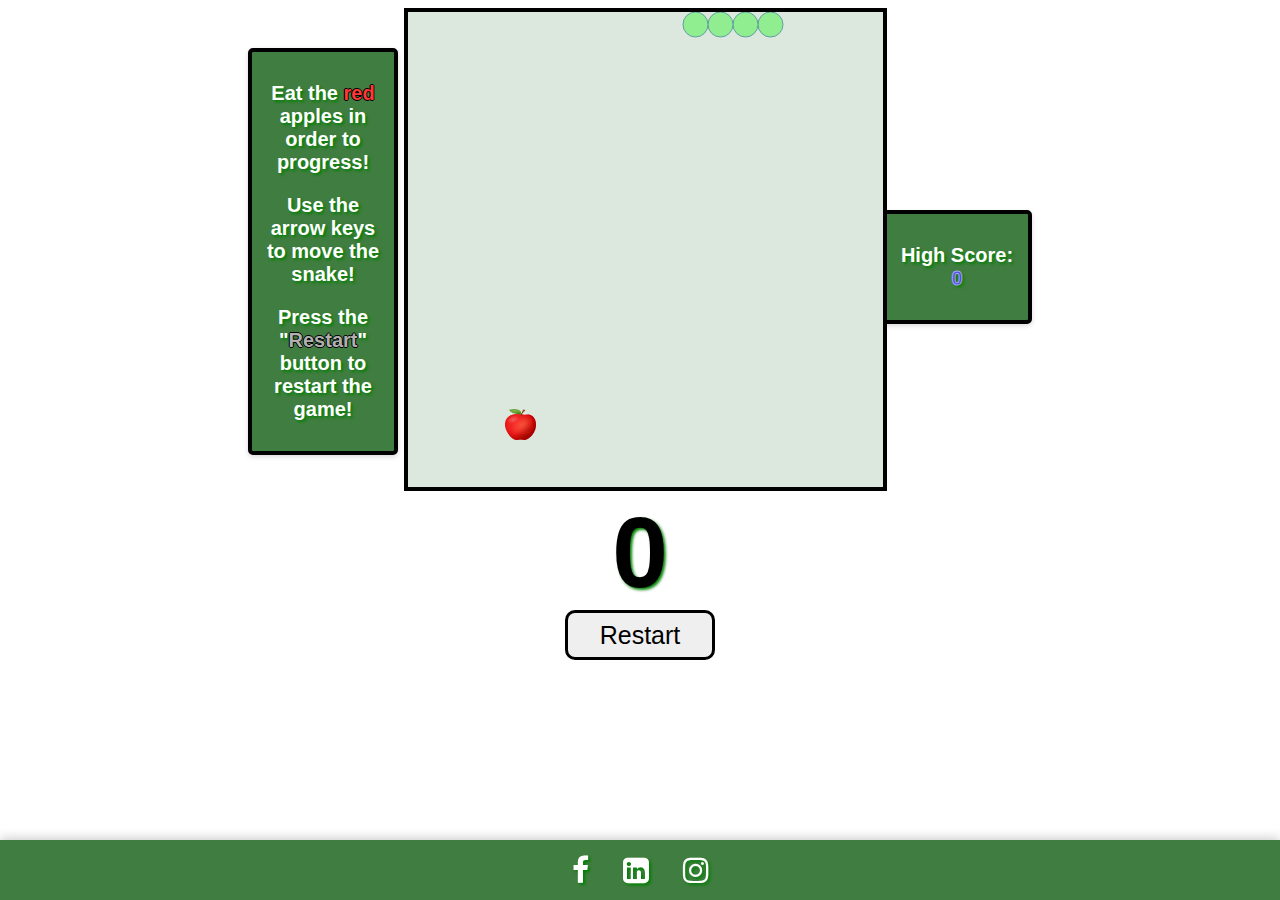
<file: index.html>
<!DOCTYPE html>
<html lang="en">
<head>
    <meta charset="UTF-8">
    <title>Had</title>
    <link href = "style.css" rel = "stylesheet">
    <link rel="icon" type="image/x-icon" href="https://cdn-icons-png.flaticon.com/512/427/427533.png">
    <link rel="stylesheet" href="https://cdnjs.cloudflare.com/ajax/libs/font-awesome/4.7.0/css/font-awesome.min.css">
</head>
<body>
<div id = "gameContainer">
    <canvas id = "gameBoard" width = "475" height = "475"></canvas>
    <div id="info">
        <div class="thematic-container">
            <p>Eat the <span style="color: #ff3737; text-shadow: -1px 0 black, 0 1px black, 1px 0 black, 0 -1px black;">red</span> apples in order to progress!</p>
            <p>Use the arrow keys to move the snake!</p>
            <p>Press the "<span style="color: #b0b0b0; text-shadow: -1px 0 black, 0 1px black, 1px 0 black, 0 -1px black;">Restart</span>" button to restart the game!</p>
        </div>
    </div>
    <div id = "scoreText">0</div>
    <button id = "resetBtn">Restart</button>
</div>

<div id="highScoreContainer">
    <div class="thematic-container">
        <p id="highScoreText">High Score: <span id='highScoreNumber'>0</span></p>
    </div>
</div>

<div class="footer">
    <a href="https://m.facebook.com/people/Tobiáš-Svášek/100010807543566/" target="_blank" class="fa fa-facebook"></a>
    <a href="https://www.linkedin.com/in/tobiáš-svášek-9b237a305?trk=contact-info" target="_blank" class="fa fa-linkedin-square"></a>
    <a href="https://www.instagram.com/tobi_sekk/" target="_blank" class="fa fa-instagram"></a>
</div>

<script src = "index.js"></script>
</body>
</html>
</file>
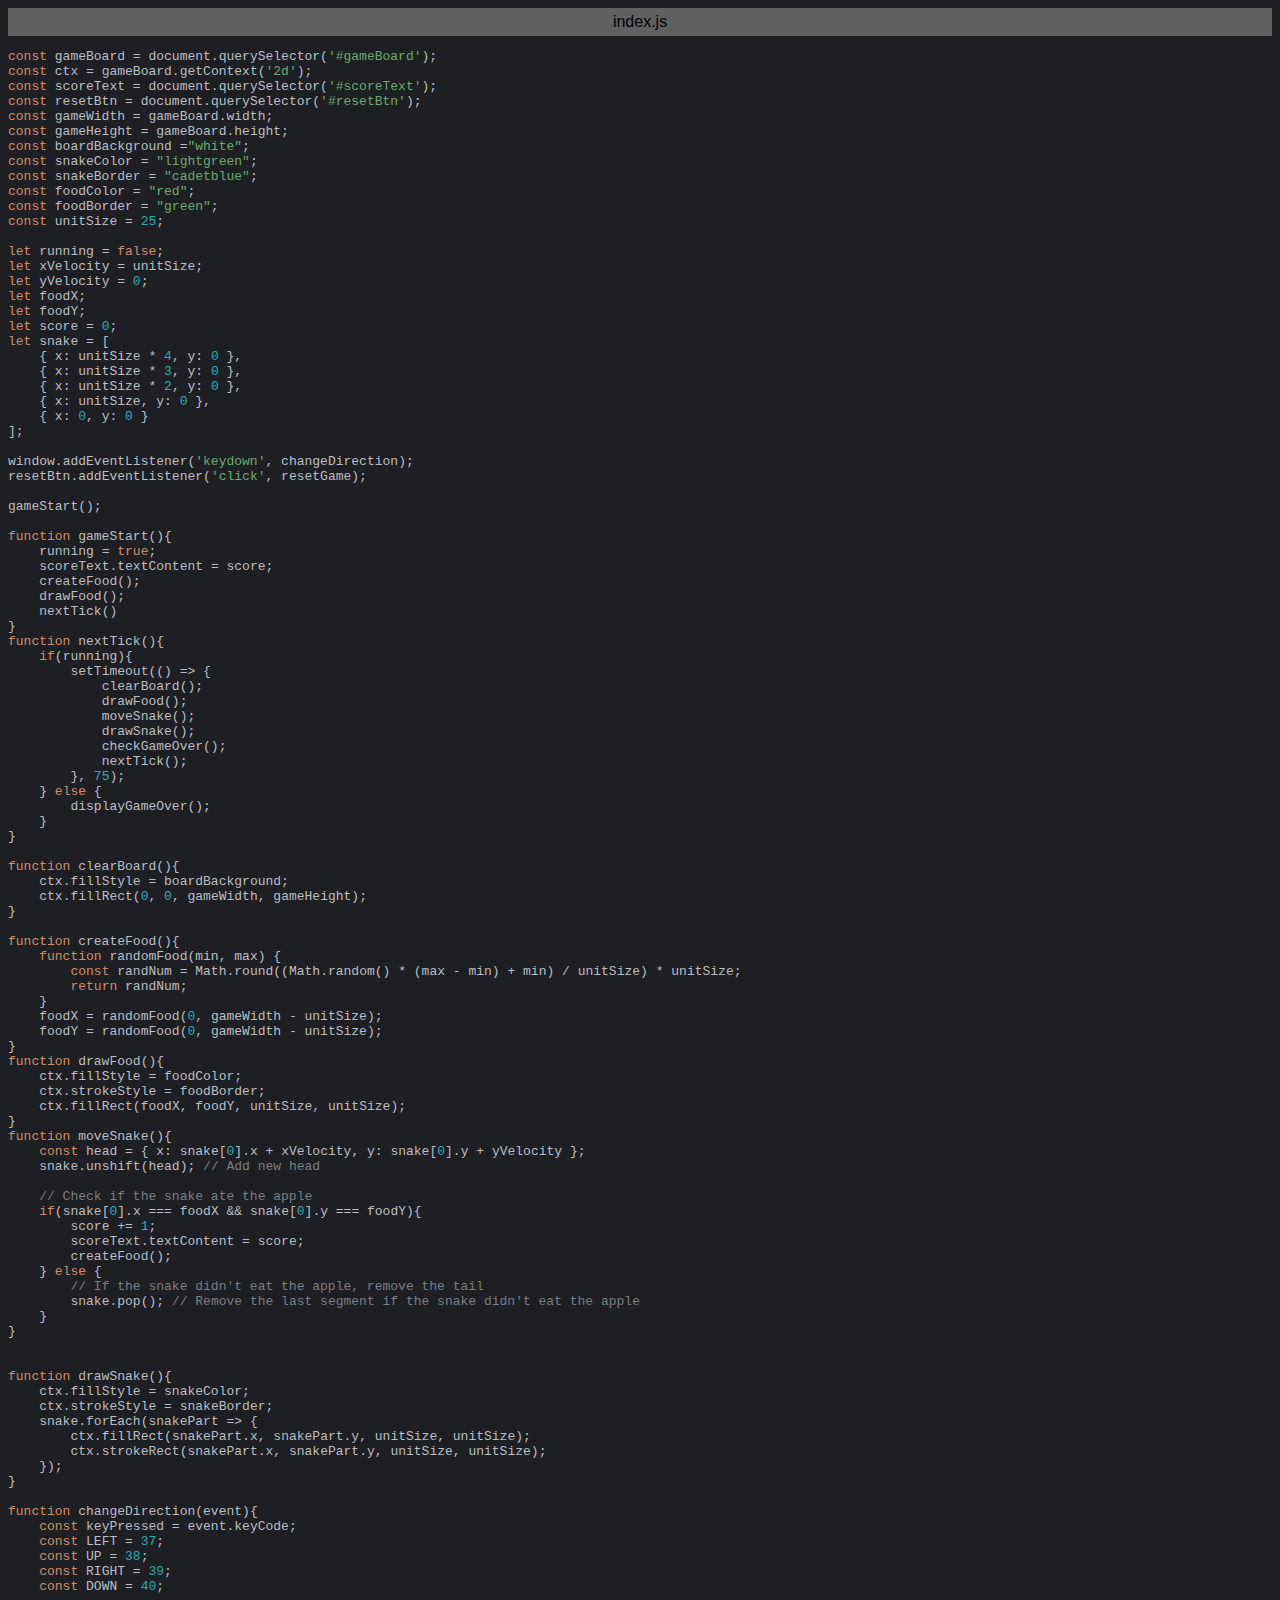
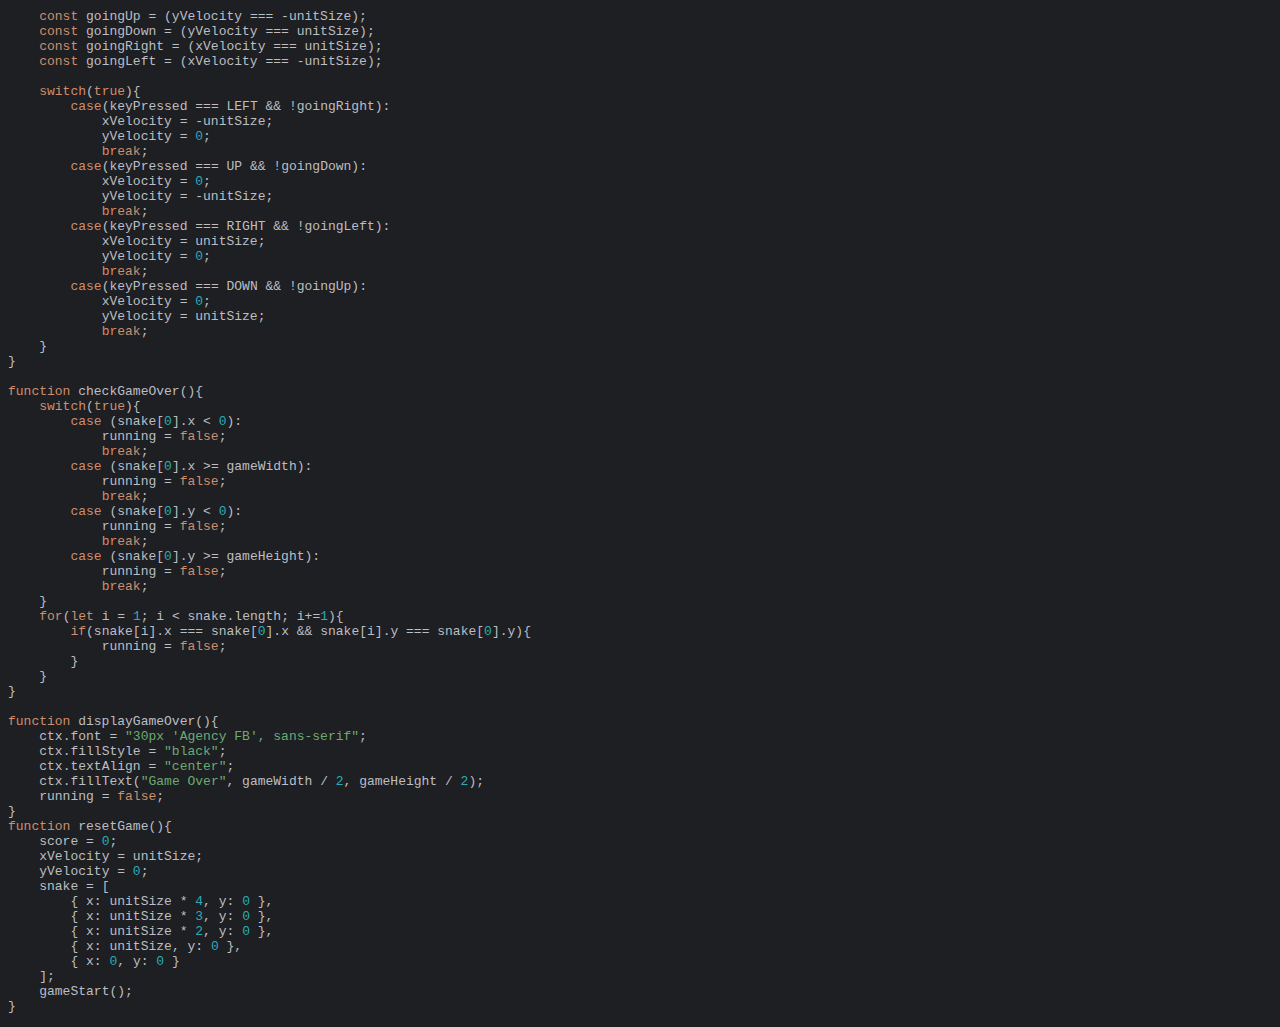
<file: exportToHTML/index.js.html>
<html>
<head>
<title>index.js</title>
<meta http-equiv="Content-Type" content="text/html; charset=utf-8">
<style type="text/css">
.s0 { color: #cf8e6d;}
.s1 { color: #bcbec4;}
.s2 { color: #bcbec4;}
.s3 { color: #6aab73;}
.s4 { color: #2aacb8;}
.s5 { color: #7a7e85;}
</style>
</head>
<body bgcolor="#1e1f22">
<table CELLSPACING=0 CELLPADDING=5 COLS=1 WIDTH="100%" BGCOLOR="#606060" >
<tr><td><center>
<font face="Arial, Helvetica" color="#000000">
index.js</font>
</center></td></tr></table>
<pre><span class="s0">const </span><span class="s1">gameBoard </span><span class="s2">= </span><span class="s1">document</span><span class="s2">.</span><span class="s1">querySelector</span><span class="s2">(</span><span class="s3">'#gameBoard'</span><span class="s2">);</span>
<span class="s0">const </span><span class="s1">ctx </span><span class="s2">= </span><span class="s1">gameBoard</span><span class="s2">.</span><span class="s1">getContext</span><span class="s2">(</span><span class="s3">'2d'</span><span class="s2">);</span>
<span class="s0">const </span><span class="s1">scoreText </span><span class="s2">= </span><span class="s1">document</span><span class="s2">.</span><span class="s1">querySelector</span><span class="s2">(</span><span class="s3">'#scoreText'</span><span class="s2">);</span>
<span class="s0">const </span><span class="s1">resetBtn </span><span class="s2">= </span><span class="s1">document</span><span class="s2">.</span><span class="s1">querySelector</span><span class="s2">(</span><span class="s3">'#resetBtn'</span><span class="s2">);</span>
<span class="s0">const </span><span class="s1">gameWidth </span><span class="s2">= </span><span class="s1">gameBoard</span><span class="s2">.</span><span class="s1">width</span><span class="s2">;</span>
<span class="s0">const </span><span class="s1">gameHeight </span><span class="s2">= </span><span class="s1">gameBoard</span><span class="s2">.</span><span class="s1">height</span><span class="s2">;</span>
<span class="s0">const </span><span class="s1">boardBackground </span><span class="s2">=</span><span class="s3">&quot;white&quot;</span><span class="s2">;</span>
<span class="s0">const </span><span class="s1">snakeColor </span><span class="s2">= </span><span class="s3">&quot;lightgreen&quot;</span><span class="s2">;</span>
<span class="s0">const </span><span class="s1">snakeBorder </span><span class="s2">= </span><span class="s3">&quot;cadetblue&quot;</span><span class="s2">;</span>
<span class="s0">const </span><span class="s1">foodColor </span><span class="s2">= </span><span class="s3">&quot;red&quot;</span><span class="s2">;</span>
<span class="s0">const </span><span class="s1">foodBorder </span><span class="s2">= </span><span class="s3">&quot;green&quot;</span><span class="s2">;</span>
<span class="s0">const </span><span class="s1">unitSize </span><span class="s2">= </span><span class="s4">25</span><span class="s2">;</span>

<span class="s0">let </span><span class="s1">running </span><span class="s2">= </span><span class="s0">false</span><span class="s2">;</span>
<span class="s0">let </span><span class="s1">xVelocity </span><span class="s2">= </span><span class="s1">unitSize</span><span class="s2">;</span>
<span class="s0">let </span><span class="s1">yVelocity </span><span class="s2">= </span><span class="s4">0</span><span class="s2">;</span>
<span class="s0">let </span><span class="s1">foodX</span><span class="s2">;</span>
<span class="s0">let </span><span class="s1">foodY</span><span class="s2">;</span>
<span class="s0">let </span><span class="s1">score </span><span class="s2">= </span><span class="s4">0</span><span class="s2">;</span>
<span class="s0">let </span><span class="s1">snake </span><span class="s2">= [</span>
    <span class="s2">{ </span><span class="s1">x</span><span class="s2">: </span><span class="s1">unitSize </span><span class="s2">* </span><span class="s4">4</span><span class="s2">, </span><span class="s1">y</span><span class="s2">: </span><span class="s4">0 </span><span class="s2">},</span>
    <span class="s2">{ </span><span class="s1">x</span><span class="s2">: </span><span class="s1">unitSize </span><span class="s2">* </span><span class="s4">3</span><span class="s2">, </span><span class="s1">y</span><span class="s2">: </span><span class="s4">0 </span><span class="s2">},</span>
    <span class="s2">{ </span><span class="s1">x</span><span class="s2">: </span><span class="s1">unitSize </span><span class="s2">* </span><span class="s4">2</span><span class="s2">, </span><span class="s1">y</span><span class="s2">: </span><span class="s4">0 </span><span class="s2">},</span>
    <span class="s2">{ </span><span class="s1">x</span><span class="s2">: </span><span class="s1">unitSize</span><span class="s2">, </span><span class="s1">y</span><span class="s2">: </span><span class="s4">0 </span><span class="s2">},</span>
    <span class="s2">{ </span><span class="s1">x</span><span class="s2">: </span><span class="s4">0</span><span class="s2">, </span><span class="s1">y</span><span class="s2">: </span><span class="s4">0 </span><span class="s2">}</span>
<span class="s2">];</span>

<span class="s1">window</span><span class="s2">.</span><span class="s1">addEventListener</span><span class="s2">(</span><span class="s3">'keydown'</span><span class="s2">, </span><span class="s1">changeDirection</span><span class="s2">);</span>
<span class="s1">resetBtn</span><span class="s2">.</span><span class="s1">addEventListener</span><span class="s2">(</span><span class="s3">'click'</span><span class="s2">, </span><span class="s1">resetGame</span><span class="s2">);</span>

<span class="s1">gameStart</span><span class="s2">();</span>

<span class="s0">function </span><span class="s1">gameStart</span><span class="s2">(){</span>
    <span class="s1">running </span><span class="s2">= </span><span class="s0">true</span><span class="s2">;</span>
    <span class="s1">scoreText</span><span class="s2">.</span><span class="s1">textContent </span><span class="s2">= </span><span class="s1">score</span><span class="s2">;</span>
    <span class="s1">createFood</span><span class="s2">();</span>
    <span class="s1">drawFood</span><span class="s2">();</span>
    <span class="s1">nextTick</span><span class="s2">()</span>
<span class="s2">}</span>
<span class="s0">function </span><span class="s1">nextTick</span><span class="s2">(){</span>
    <span class="s0">if</span><span class="s2">(</span><span class="s1">running</span><span class="s2">){</span>
        <span class="s1">setTimeout</span><span class="s2">(() =&gt; {</span>
            <span class="s1">clearBoard</span><span class="s2">();</span>
            <span class="s1">drawFood</span><span class="s2">();</span>
            <span class="s1">moveSnake</span><span class="s2">();</span>
            <span class="s1">drawSnake</span><span class="s2">();</span>
            <span class="s1">checkGameOver</span><span class="s2">();</span>
            <span class="s1">nextTick</span><span class="s2">();</span>
        <span class="s2">}, </span><span class="s4">75</span><span class="s2">);</span>
    <span class="s2">} </span><span class="s0">else </span><span class="s2">{</span>
        <span class="s1">displayGameOver</span><span class="s2">();</span>
    <span class="s2">}</span>
<span class="s2">}</span>

<span class="s0">function </span><span class="s1">clearBoard</span><span class="s2">(){</span>
    <span class="s1">ctx</span><span class="s2">.</span><span class="s1">fillStyle </span><span class="s2">= </span><span class="s1">boardBackground</span><span class="s2">;</span>
    <span class="s1">ctx</span><span class="s2">.</span><span class="s1">fillRect</span><span class="s2">(</span><span class="s4">0</span><span class="s2">, </span><span class="s4">0</span><span class="s2">, </span><span class="s1">gameWidth</span><span class="s2">, </span><span class="s1">gameHeight</span><span class="s2">);</span>
<span class="s2">}</span>

<span class="s0">function </span><span class="s1">createFood</span><span class="s2">(){</span>
    <span class="s0">function </span><span class="s1">randomFood</span><span class="s2">(</span><span class="s1">min</span><span class="s2">, </span><span class="s1">max</span><span class="s2">) {</span>
        <span class="s0">const </span><span class="s1">randNum </span><span class="s2">= </span><span class="s1">Math</span><span class="s2">.</span><span class="s1">round</span><span class="s2">((</span><span class="s1">Math</span><span class="s2">.</span><span class="s1">random</span><span class="s2">() * (</span><span class="s1">max </span><span class="s2">- </span><span class="s1">min</span><span class="s2">) + </span><span class="s1">min</span><span class="s2">) / </span><span class="s1">unitSize</span><span class="s2">) * </span><span class="s1">unitSize</span><span class="s2">;</span>
        <span class="s0">return </span><span class="s1">randNum</span><span class="s2">;</span>
    <span class="s2">}</span>
    <span class="s1">foodX </span><span class="s2">= </span><span class="s1">randomFood</span><span class="s2">(</span><span class="s4">0</span><span class="s2">, </span><span class="s1">gameWidth </span><span class="s2">- </span><span class="s1">unitSize</span><span class="s2">);</span>
    <span class="s1">foodY </span><span class="s2">= </span><span class="s1">randomFood</span><span class="s2">(</span><span class="s4">0</span><span class="s2">, </span><span class="s1">gameWidth </span><span class="s2">- </span><span class="s1">unitSize</span><span class="s2">);</span>
<span class="s2">}</span>
<span class="s0">function </span><span class="s1">drawFood</span><span class="s2">(){</span>
    <span class="s1">ctx</span><span class="s2">.</span><span class="s1">fillStyle </span><span class="s2">= </span><span class="s1">foodColor</span><span class="s2">;</span>
    <span class="s1">ctx</span><span class="s2">.</span><span class="s1">strokeStyle </span><span class="s2">= </span><span class="s1">foodBorder</span><span class="s2">;</span>
    <span class="s1">ctx</span><span class="s2">.</span><span class="s1">fillRect</span><span class="s2">(</span><span class="s1">foodX</span><span class="s2">, </span><span class="s1">foodY</span><span class="s2">, </span><span class="s1">unitSize</span><span class="s2">, </span><span class="s1">unitSize</span><span class="s2">);</span>
<span class="s2">}</span>
<span class="s0">function </span><span class="s1">moveSnake</span><span class="s2">(){</span>
    <span class="s0">const </span><span class="s1">head </span><span class="s2">= { </span><span class="s1">x</span><span class="s2">: </span><span class="s1">snake</span><span class="s2">[</span><span class="s4">0</span><span class="s2">].</span><span class="s1">x </span><span class="s2">+ </span><span class="s1">xVelocity</span><span class="s2">, </span><span class="s1">y</span><span class="s2">: </span><span class="s1">snake</span><span class="s2">[</span><span class="s4">0</span><span class="s2">].</span><span class="s1">y </span><span class="s2">+ </span><span class="s1">yVelocity </span><span class="s2">};</span>
    <span class="s1">snake</span><span class="s2">.</span><span class="s1">unshift</span><span class="s2">(</span><span class="s1">head</span><span class="s2">); </span><span class="s5">// Add new head</span>

    <span class="s5">// Check if the snake ate the apple</span>
    <span class="s0">if</span><span class="s2">(</span><span class="s1">snake</span><span class="s2">[</span><span class="s4">0</span><span class="s2">].</span><span class="s1">x </span><span class="s2">=== </span><span class="s1">foodX </span><span class="s2">&amp;&amp; </span><span class="s1">snake</span><span class="s2">[</span><span class="s4">0</span><span class="s2">].</span><span class="s1">y </span><span class="s2">=== </span><span class="s1">foodY</span><span class="s2">){</span>
        <span class="s1">score </span><span class="s2">+= </span><span class="s4">1</span><span class="s2">;</span>
        <span class="s1">scoreText</span><span class="s2">.</span><span class="s1">textContent </span><span class="s2">= </span><span class="s1">score</span><span class="s2">;</span>
        <span class="s1">createFood</span><span class="s2">();</span>
    <span class="s2">} </span><span class="s0">else </span><span class="s2">{</span>
        <span class="s5">// If the snake didn't eat the apple, remove the tail</span>
        <span class="s1">snake</span><span class="s2">.</span><span class="s1">pop</span><span class="s2">(); </span><span class="s5">// Remove the last segment if the snake didn't eat the apple</span>
    <span class="s2">}</span>
<span class="s2">}</span>


<span class="s0">function </span><span class="s1">drawSnake</span><span class="s2">(){</span>
    <span class="s1">ctx</span><span class="s2">.</span><span class="s1">fillStyle </span><span class="s2">= </span><span class="s1">snakeColor</span><span class="s2">;</span>
    <span class="s1">ctx</span><span class="s2">.</span><span class="s1">strokeStyle </span><span class="s2">= </span><span class="s1">snakeBorder</span><span class="s2">;</span>
    <span class="s1">snake</span><span class="s2">.</span><span class="s1">forEach</span><span class="s2">(</span><span class="s1">snakePart </span><span class="s2">=&gt; {</span>
        <span class="s1">ctx</span><span class="s2">.</span><span class="s1">fillRect</span><span class="s2">(</span><span class="s1">snakePart</span><span class="s2">.</span><span class="s1">x</span><span class="s2">, </span><span class="s1">snakePart</span><span class="s2">.</span><span class="s1">y</span><span class="s2">, </span><span class="s1">unitSize</span><span class="s2">, </span><span class="s1">unitSize</span><span class="s2">);</span>
        <span class="s1">ctx</span><span class="s2">.</span><span class="s1">strokeRect</span><span class="s2">(</span><span class="s1">snakePart</span><span class="s2">.</span><span class="s1">x</span><span class="s2">, </span><span class="s1">snakePart</span><span class="s2">.</span><span class="s1">y</span><span class="s2">, </span><span class="s1">unitSize</span><span class="s2">, </span><span class="s1">unitSize</span><span class="s2">);</span>
    <span class="s2">});</span>
<span class="s2">}</span>

<span class="s0">function </span><span class="s1">changeDirection</span><span class="s2">(</span><span class="s1">event</span><span class="s2">){</span>
    <span class="s0">const </span><span class="s1">keyPressed </span><span class="s2">= </span><span class="s1">event</span><span class="s2">.</span><span class="s1">keyCode</span><span class="s2">;</span>
    <span class="s0">const </span><span class="s1">LEFT </span><span class="s2">= </span><span class="s4">37</span><span class="s2">;</span>
    <span class="s0">const </span><span class="s1">UP </span><span class="s2">= </span><span class="s4">38</span><span class="s2">;</span>
    <span class="s0">const </span><span class="s1">RIGHT </span><span class="s2">= </span><span class="s4">39</span><span class="s2">;</span>
    <span class="s0">const </span><span class="s1">DOWN </span><span class="s2">= </span><span class="s4">40</span><span class="s2">;</span>

    <span class="s0">const </span><span class="s1">goingUp </span><span class="s2">= (</span><span class="s1">yVelocity </span><span class="s2">=== -</span><span class="s1">unitSize</span><span class="s2">);</span>
    <span class="s0">const </span><span class="s1">goingDown </span><span class="s2">= (</span><span class="s1">yVelocity </span><span class="s2">=== </span><span class="s1">unitSize</span><span class="s2">);</span>
    <span class="s0">const </span><span class="s1">goingRight </span><span class="s2">= (</span><span class="s1">xVelocity </span><span class="s2">=== </span><span class="s1">unitSize</span><span class="s2">);</span>
    <span class="s0">const </span><span class="s1">goingLeft </span><span class="s2">= (</span><span class="s1">xVelocity </span><span class="s2">=== -</span><span class="s1">unitSize</span><span class="s2">);</span>

    <span class="s0">switch</span><span class="s2">(</span><span class="s0">true</span><span class="s2">){</span>
        <span class="s0">case</span><span class="s2">(</span><span class="s1">keyPressed </span><span class="s2">=== </span><span class="s1">LEFT </span><span class="s2">&amp;&amp; !</span><span class="s1">goingRight</span><span class="s2">):</span>
            <span class="s1">xVelocity </span><span class="s2">= -</span><span class="s1">unitSize</span><span class="s2">;</span>
            <span class="s1">yVelocity </span><span class="s2">= </span><span class="s4">0</span><span class="s2">;</span>
            <span class="s0">break</span><span class="s2">;</span>
        <span class="s0">case</span><span class="s2">(</span><span class="s1">keyPressed </span><span class="s2">=== </span><span class="s1">UP </span><span class="s2">&amp;&amp; !</span><span class="s1">goingDown</span><span class="s2">):</span>
            <span class="s1">xVelocity </span><span class="s2">= </span><span class="s4">0</span><span class="s2">;</span>
            <span class="s1">yVelocity </span><span class="s2">= -</span><span class="s1">unitSize</span><span class="s2">;</span>
            <span class="s0">break</span><span class="s2">;</span>
        <span class="s0">case</span><span class="s2">(</span><span class="s1">keyPressed </span><span class="s2">=== </span><span class="s1">RIGHT </span><span class="s2">&amp;&amp; !</span><span class="s1">goingLeft</span><span class="s2">):</span>
            <span class="s1">xVelocity </span><span class="s2">= </span><span class="s1">unitSize</span><span class="s2">;</span>
            <span class="s1">yVelocity </span><span class="s2">= </span><span class="s4">0</span><span class="s2">;</span>
            <span class="s0">break</span><span class="s2">;</span>
        <span class="s0">case</span><span class="s2">(</span><span class="s1">keyPressed </span><span class="s2">=== </span><span class="s1">DOWN </span><span class="s2">&amp;&amp; !</span><span class="s1">goingUp</span><span class="s2">):</span>
            <span class="s1">xVelocity </span><span class="s2">= </span><span class="s4">0</span><span class="s2">;</span>
            <span class="s1">yVelocity </span><span class="s2">= </span><span class="s1">unitSize</span><span class="s2">;</span>
            <span class="s0">break</span><span class="s2">;</span>
    <span class="s2">}</span>
<span class="s2">}</span>

<span class="s0">function </span><span class="s1">checkGameOver</span><span class="s2">(){</span>
    <span class="s0">switch</span><span class="s2">(</span><span class="s0">true</span><span class="s2">){</span>
        <span class="s0">case </span><span class="s2">(</span><span class="s1">snake</span><span class="s2">[</span><span class="s4">0</span><span class="s2">].</span><span class="s1">x </span><span class="s2">&lt; </span><span class="s4">0</span><span class="s2">):</span>
            <span class="s1">running </span><span class="s2">= </span><span class="s0">false</span><span class="s2">;</span>
            <span class="s0">break</span><span class="s2">;</span>
        <span class="s0">case </span><span class="s2">(</span><span class="s1">snake</span><span class="s2">[</span><span class="s4">0</span><span class="s2">].</span><span class="s1">x </span><span class="s2">&gt;= </span><span class="s1">gameWidth</span><span class="s2">):</span>
            <span class="s1">running </span><span class="s2">= </span><span class="s0">false</span><span class="s2">;</span>
            <span class="s0">break</span><span class="s2">;</span>
        <span class="s0">case </span><span class="s2">(</span><span class="s1">snake</span><span class="s2">[</span><span class="s4">0</span><span class="s2">].</span><span class="s1">y </span><span class="s2">&lt; </span><span class="s4">0</span><span class="s2">):</span>
            <span class="s1">running </span><span class="s2">= </span><span class="s0">false</span><span class="s2">;</span>
            <span class="s0">break</span><span class="s2">;</span>
        <span class="s0">case </span><span class="s2">(</span><span class="s1">snake</span><span class="s2">[</span><span class="s4">0</span><span class="s2">].</span><span class="s1">y </span><span class="s2">&gt;= </span><span class="s1">gameHeight</span><span class="s2">):</span>
            <span class="s1">running </span><span class="s2">= </span><span class="s0">false</span><span class="s2">;</span>
            <span class="s0">break</span><span class="s2">;</span>
    <span class="s2">}</span>
    <span class="s0">for</span><span class="s2">(</span><span class="s0">let </span><span class="s1">i </span><span class="s2">= </span><span class="s4">1</span><span class="s2">; </span><span class="s1">i </span><span class="s2">&lt; </span><span class="s1">snake</span><span class="s2">.</span><span class="s1">length</span><span class="s2">; </span><span class="s1">i</span><span class="s2">+=</span><span class="s4">1</span><span class="s2">){</span>
        <span class="s0">if</span><span class="s2">(</span><span class="s1">snake</span><span class="s2">[</span><span class="s1">i</span><span class="s2">].</span><span class="s1">x </span><span class="s2">=== </span><span class="s1">snake</span><span class="s2">[</span><span class="s4">0</span><span class="s2">].</span><span class="s1">x </span><span class="s2">&amp;&amp; </span><span class="s1">snake</span><span class="s2">[</span><span class="s1">i</span><span class="s2">].</span><span class="s1">y </span><span class="s2">=== </span><span class="s1">snake</span><span class="s2">[</span><span class="s4">0</span><span class="s2">].</span><span class="s1">y</span><span class="s2">){</span>
            <span class="s1">running </span><span class="s2">= </span><span class="s0">false</span><span class="s2">;</span>
        <span class="s2">}</span>
    <span class="s2">}</span>
<span class="s2">}</span>

<span class="s0">function </span><span class="s1">displayGameOver</span><span class="s2">(){</span>
    <span class="s1">ctx</span><span class="s2">.</span><span class="s1">font </span><span class="s2">= </span><span class="s3">&quot;30px 'Agency FB', sans-serif&quot;</span><span class="s2">;</span>
    <span class="s1">ctx</span><span class="s2">.</span><span class="s1">fillStyle </span><span class="s2">= </span><span class="s3">&quot;black&quot;</span><span class="s2">;</span>
    <span class="s1">ctx</span><span class="s2">.</span><span class="s1">textAlign </span><span class="s2">= </span><span class="s3">&quot;center&quot;</span><span class="s2">;</span>
    <span class="s1">ctx</span><span class="s2">.</span><span class="s1">fillText</span><span class="s2">(</span><span class="s3">&quot;Game Over&quot;</span><span class="s2">, </span><span class="s1">gameWidth </span><span class="s2">/ </span><span class="s4">2</span><span class="s2">, </span><span class="s1">gameHeight </span><span class="s2">/ </span><span class="s4">2</span><span class="s2">);</span>
    <span class="s1">running </span><span class="s2">= </span><span class="s0">false</span><span class="s2">;</span>
<span class="s2">}</span>
<span class="s0">function </span><span class="s1">resetGame</span><span class="s2">(){</span>
    <span class="s1">score </span><span class="s2">= </span><span class="s4">0</span><span class="s2">;</span>
    <span class="s1">xVelocity </span><span class="s2">= </span><span class="s1">unitSize</span><span class="s2">;</span>
    <span class="s1">yVelocity </span><span class="s2">= </span><span class="s4">0</span><span class="s2">;</span>
    <span class="s1">snake </span><span class="s2">= [</span>
        <span class="s2">{ </span><span class="s1">x</span><span class="s2">: </span><span class="s1">unitSize </span><span class="s2">* </span><span class="s4">4</span><span class="s2">, </span><span class="s1">y</span><span class="s2">: </span><span class="s4">0 </span><span class="s2">},</span>
        <span class="s2">{ </span><span class="s1">x</span><span class="s2">: </span><span class="s1">unitSize </span><span class="s2">* </span><span class="s4">3</span><span class="s2">, </span><span class="s1">y</span><span class="s2">: </span><span class="s4">0 </span><span class="s2">},</span>
        <span class="s2">{ </span><span class="s1">x</span><span class="s2">: </span><span class="s1">unitSize </span><span class="s2">* </span><span class="s4">2</span><span class="s2">, </span><span class="s1">y</span><span class="s2">: </span><span class="s4">0 </span><span class="s2">},</span>
        <span class="s2">{ </span><span class="s1">x</span><span class="s2">: </span><span class="s1">unitSize</span><span class="s2">, </span><span class="s1">y</span><span class="s2">: </span><span class="s4">0 </span><span class="s2">},</span>
        <span class="s2">{ </span><span class="s1">x</span><span class="s2">: </span><span class="s4">0</span><span class="s2">, </span><span class="s1">y</span><span class="s2">: </span><span class="s4">0 </span><span class="s2">}</span>
    <span class="s2">];</span>
    <span class="s1">gameStart</span><span class="s2">();</span>
<span class="s2">}</span></pre>
</body>
</html>
</file>
<file: style.css>
body {
    background-image: url("https://wallpapers.com/images/hd/snake-game-1680-x-1050-background-6syqer1fr6oahe0b.jpg");
    background-repeat: no-repeat;
    background-size: cover;
    font-weight: bold;
    text-shadow: 2px 2px 3px green;
}

#gameContainer {
    text-align: center;
}

#gameBoard {
    border: 4px solid black;
    margin-right: 380px;
}


#scoreText {
    font-family: "Agency FB", sans-serif;
    font-size: 100px;
}

#resetBtn {
    font-family: "Agency FB", sans-serif;
    font-size: 25px;
    width: 150px;
    height: 50px;
    border: 3px solid black;
    border-radius: 10px;
    cursor: pointer;
}

#info {
    font-family: "Agency FB", sans-serif;
    font-size: 25px;
    width: 150px;
    height: 50px;
    float: left;
    margin-left: 240px;
    margin-top: 40px;
    font-weight: bold;

}

.thematic-container {
    padding: 10px;
    background-color: #407d40;
    border: 4px solid #000000;
    border-radius: 5px;
    box-shadow: 0 2px 5px rgba(0, 0, 0, 0.15);
    color: white;
    font-size: 20px;
}

#highScoreContainer {
    font-family: "Agency FB", sans-serif;
    width: 150px;
    height: 50px;
    float: right;
    margin-right: 240px;
    margin-top: -450px;
    font-weight: bold;
    text-align: center;
}

#highScoreNumber {
    color: #4e4ee3;
    font-weight: bolder;
    -webkit-text-stroke: 1px #a4a4f1;
}

.footer {
    background-color: #407d40;
    position: fixed;
    left: 0;
    bottom: 0;
    width: 100%;
    text-align: center;
    box-shadow: 0 -2px 10px rgba(0, 0, 0, 0.2);
}

.footer a {
    color: white;
    text-decoration: none;
    padding: 15px;
    font-size: 30px;
}
</file>
